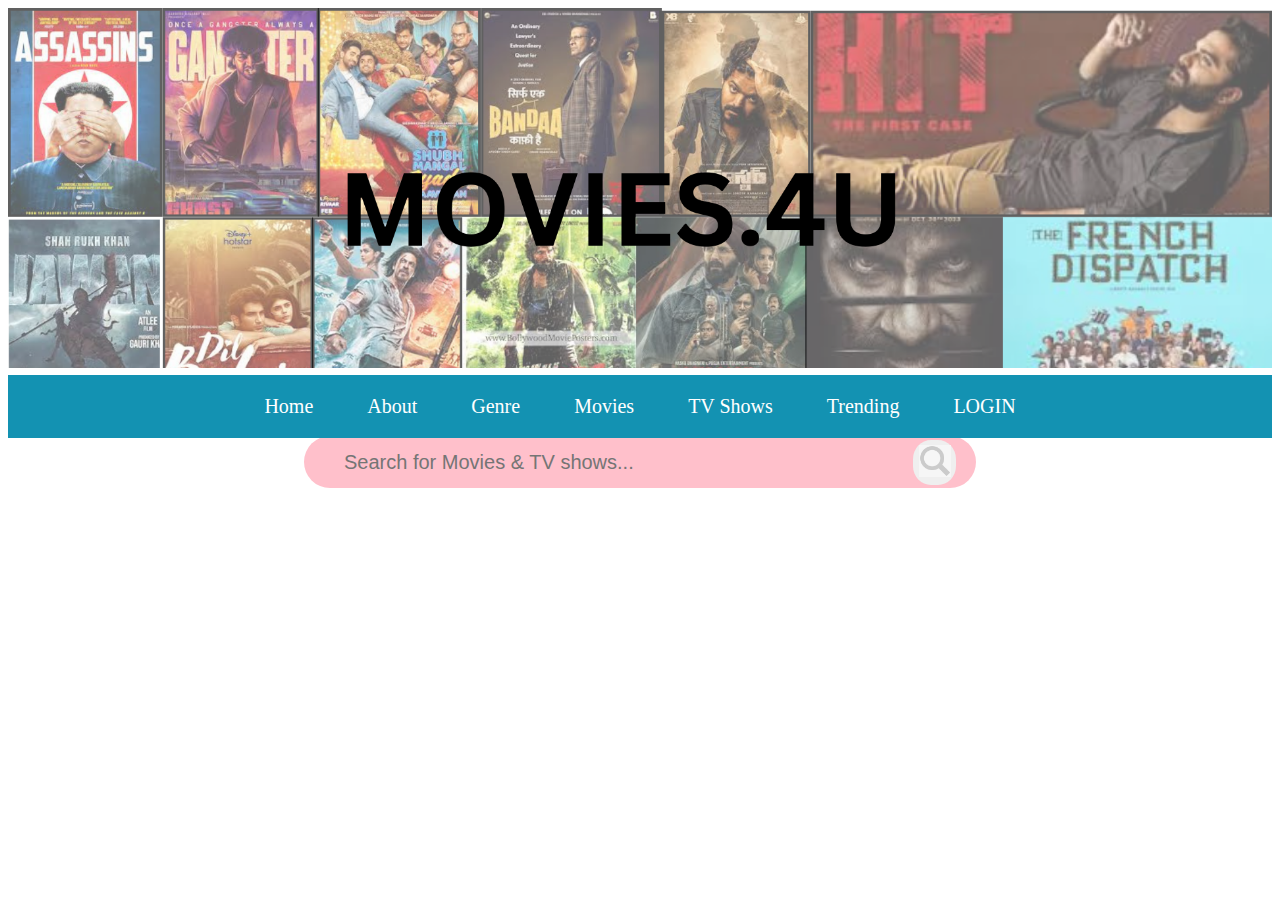
<file: woc 6.0/index.html>
<!DOCTYPE html>
<html lang="en">
<head>
    <meta charset="UTF-8">
    <meta name="viewport" content="width=device-width, initial-scale=1.0">
    <title>woc 6.0 project</title>
    <link href="https://cdn.jsdelivr.net/npm/bootstrap@5.3.2/dist/css/bootstrap.min.css" rel="stylesheet" integrity="sha384-T3c6CoIi6uLrA9TneNEoa7RxnatzjcDSCmG1MXxSR1GAsXEV/Dwwykc2MPK8M2HN" crossorigin="anonymous">
<script src="https://cdn.jsdelivr.net/npm/bootstrap@5.3.2/dist/js/bootstrap.bundle.min.js" integrity="sha384-C6RzsynM9kWDrMNeT87bh95OGNyZPhcTNXj1NW7RuBCsyN/o0jlpcV8Qyq46cDfL" crossorigin="anonymous"></script>
    <link rel="stylesheet" href="design.css">
       
    
</head>
<style>
    #popular{
        display: flex;
        flex-direction: row;
        position:relative;
        top:5px;
    }
    #latest{
        display: flex;
        flex-direction: row;

    }
</style>
<body>
 <div id="one"></div>
<ul class="hi">
    <li><a href="index.html" id="home">Home</a></li>
    <li><a href="sneh.html" id="about">About</a></li>
    <li><a id="genre" id="genre">Genre</a>
<ul class="dropdown">
    <div class="flex1">
<li><a id="ki"><i>Action</i></a></li>
<li>   <a id="mi"><i>Drama</i></a></li>
   </div>
   <div class="flex2"><li><a id="si" href="#"><i>Horror</i></a></li>
   <li><a id="di"><i>Crime</i></a></li></div>
   <div class="flex3"><li><a id="pi"><i>Comedy</i></a></li>
   <li><a id="ji"><i>Adventure</i></a></li></div>
   <div class="flex4"><li><a id="fi"><i>Romance</i></a></li>
   <li><a id="ui"><i>Western</i></a></li></div>
   <div class="flex5"><li><a id="vi"><i>Thriller</i></a></li>
   <li><a id="gi"><i>Fantasy</i></a></li></div>
   <li><a id="qi"><i>Documentry</i></a></li></ul></li>
<li><a id="kathi" href="ninja.html">Movies</a></li>
<li><a id="tv" href="show.html">TV Shows</a></li>
<li><a id="trending" href="trend.html">Trending</a></li>
<li><a class="Login" href="signup.html">LOGIN</a></li>


     
</ul>
    
    
</ul> 
<div class="container"><form action="#" class="searchbar"> <input type="text" placeholder="Search for Movies & TV shows...">
    <button type="submit"><img src="search.jpeg" id="pri"></button>

</form></div>
<div id="popular">

</div>
<div id="latest">

</div>


</body>
<script>
    const API_KEY= 'api_key=4821eeb5ab01c6007b76389117adeeaf';
    const BASE_URL='https://api.themoviedb.org/3';
    const IMGURL= "https://image.tmdb.org/t/p/w500"
    const API_URL=BASE_URL +'/movie/popular?'
    +API_KEY;
    const LATEST_URL=BASE_URL+"/movie/upcoming?"+API_KEY;
    
    // function getMovies(url){
    //     fetch(url).then(res => res.json).then(data =>{
    //         data.results.forEach(movie => {
    //             const movieE1=document.createElement('div');
    //             movieE1.className="kuti";
    //             movieE1.innerHTML=`
    //             <img src="${IMGURL+ movie.poster_path}"
    //             `
    //         })
            
    //     })
    // }
    
    
    // getMovies(API_URL);
    // url='https://api.themoviedb.org/3/movie/now_playing?'+ API_KEY;
 const IMG_URL="https://image.tmdb.org/t/p/w500";






    async function popularmovies(url) {
    let response=await fetch(url);
    let data= await response.json();
    console.log(data.results);
    data.results.forEach(element => {
   var cardelelement=document.createElement("div");
   cardelelement.innerHTML=`
   <div class="card" style="width: 18rem;">
  <img src="${IMG_URL+element.poster_path}" class="card-img-top" alt="...">
  <div class="card-body">
    <h5 class="card-title">${element.title}</h5>
    <p class="card-text">${element.overview}</p>
   
  </div>
</div>
   
   `
   document.getElementById("popular").appendChild(cardelelement);
        
    });

    }
    popularmovies(API_URL)

    async function latestmovies(url) {
    let response=await fetch(url);
    let data= await response.json();
    console.log(data.results);
    data.results.forEach(element => {
   var cardelelement=document.createElement("div");
   cardelelement.innerHTML=`
   <div class="card" style="width: 18rem;">
  <img src="${IMG_URL+element.poster_path}" class="card-img-top" alt="...">
  <div class="card-body">
    <h5 class="card-title">${element.title}</h5>
    <p class="card-text">${element.overview}</p>
   
  </div>
</div>
   
   `
   document.getElementById("latest").appendChild(cardelelement);
        
    });

    }
    latestmovies(LATEST_URL)
</script>
</html>
</file>
<file: woc 6.0/design.css>
#one {
    height:280px;
    background-image: url("movies.jpeg");
    background-size: cover;

}
#two {
    background-color: rgb(66, 43, 157);
    height: 50px;
    border-radius: 8px;
    
    border-color: black;
}
#thirty{
    display: inline-block;
    color:white;
    position:relative;
    left:115px;
    bottom: 13px;
}



#three{display:inline-block;
color:white;
position:relative;
left:320px;
bottom:13px;}
#four{display:inline-block;
    color:white;
    position:relative;
left:340px;
bottom:13px;}
#five{display:inline-block;
    color:white;
    position:relative;
left:360px;
bottom:13px;}
#six{display:inline-block;
    color:white;
    position:relative;
left:380px;
bottom:13px;}
#seven{display:inline-block;
    color:white;
    position:relative;
left:400px;
bottom:13px;}
#eight {
    display:inline-block;
    height:45px;
    position: relative;
    left:580px;
    top:3px;

}
#nine {
    position:relative ;
    left:255px;
    width: 500px; 
    height:25px;

    color:black;
    display:inline-block;
    border-width: 2px;
    border-color: black;
    
}
#ten {
    display:inline-block;
    height: 27px;
    width:100px;
    position: relative;
    bottom:28px;
    left:762px;
    width:40px;
   
}
#eleven {
    display:inline-block;
    height:27px;
    width:37px;
    position: relative;
    bottom:2px;
    right:6px;
    cursor:pointer;


}
#hundred {
    display: inline-block;
    height: 45px;
    position: relative;
    right: 318px;
    top:3px;
}
#dropdown .genre{
    display:none;
    position:absolute;

}
#dropdown:hover .genre{
    display:block;
}
.hi {
    padding:0;
    margin:0;
}
ul {
    list-style: none;
    background:rgb(19, 146, 178); 
    text-align: center;
}
ul li{
    display:inline-block;
    position:relative;
    color: #fff;
   

}
ul li a{
    display:inline-block;
    padding:20px 25px;
    color:#FFF;
    text-decoration: none;
    text-align: center;
    font-size: 20px;

    
}
ul li ul.dropdown li {
    display:inline-block;
}
ul li ul.dropdown {
    width:135%;
    background: #3466b1;
    position:absolute;
    z-index: 999;
    display:none;
    height:275px;
   
   
}
ul li a:hover {
    background:rgb(227, 218, 218);
    cursor:pointer;
}
ul li:hover ul.dropdown {
    display: block;
}
#ki {
    position:relative;
    right:46px;
    display:inline-block;
    bottom:3px;
    top:1px;
}
#mi {
    position: relative;
    bottom:25px;
    
    display:inline-block;
    top:1px;
    left:-60px;
    
}
#si{position: relative;
    bottom:20px;
    right:45px;
    
    
    

}

.Login:hover{
    background: black;
    height:18px;
    
 

}

#di {position: relative;
    
    right:60px;
    bottom:22px;
    

}
#pi {
    position: relative;
    bottom:42px;
    right:55px;

}
#ji {position: relative;
    bottom:45px;
    right:89px;

}
#fi {position: relative;
    bottom:63px;
    right:51px;

}
#ui {position: relative;
    bottom:65px;
    right:80px;

}
#vi {position: relative;
    bottom:85px;
    right:43px;

}
#gi {position: relative;
    bottom:88px;
    right:70px;

}
#qi {position: relative;
    bottom:107px;
    right:28px;

}

    .container {
        display:flex;
        align-items: center;
            justify-content: center;}
            .searchbar{
                width: 50%;
                max-width: 700px ;
                display:flex;
                background: pink;
                align-items: center;
                border-radius: 60px;
                padding: 10px 20px;
                height:32px;
                border-width: 5px;
                border-color: black;
                margin-top: 5px;
            }
            #pri {
                height:32px;
                width:32px;
                cursor: pointer;
            }
            .searchbar input{ 
                background: transparent;
                flex:1;
                border: 0;
                outline:none;
                padding:24px 20px;
                font-size: 20px;



            }
            .searchbar button img {
                width:25px;

            }
            .searchbar button {
                border:0;
                 border-radius:42%;
                 width:43px;
                 height:45px;





            }


.flex1 { 
    display: inline-flex;
}
.flex2 {
    display:inline-flex;
}
.flex3 {
    display:inline-flex;
}
.flex4 {
    display:inline-flex;
}
.flex5 {
    display:inline-flex;
}
@media screen and (max-width:1200px) and (min-width:931px) {
    ul {
        list-style: none;
        background:rgb(19, 146, 178); 
        position:relative;
        top:2px;
    } }
    @media screen and (max-width:1700px) and (min-width:1201px) {
        #one {
            height:360px;
            background-image: url("movies.jpeg");
            background-size: cover;
        
        }
        ul {
            list-style: none;
            background:rgb(19, 146, 178); 
            position:relative;
            top:7px;}
        }
</file>
